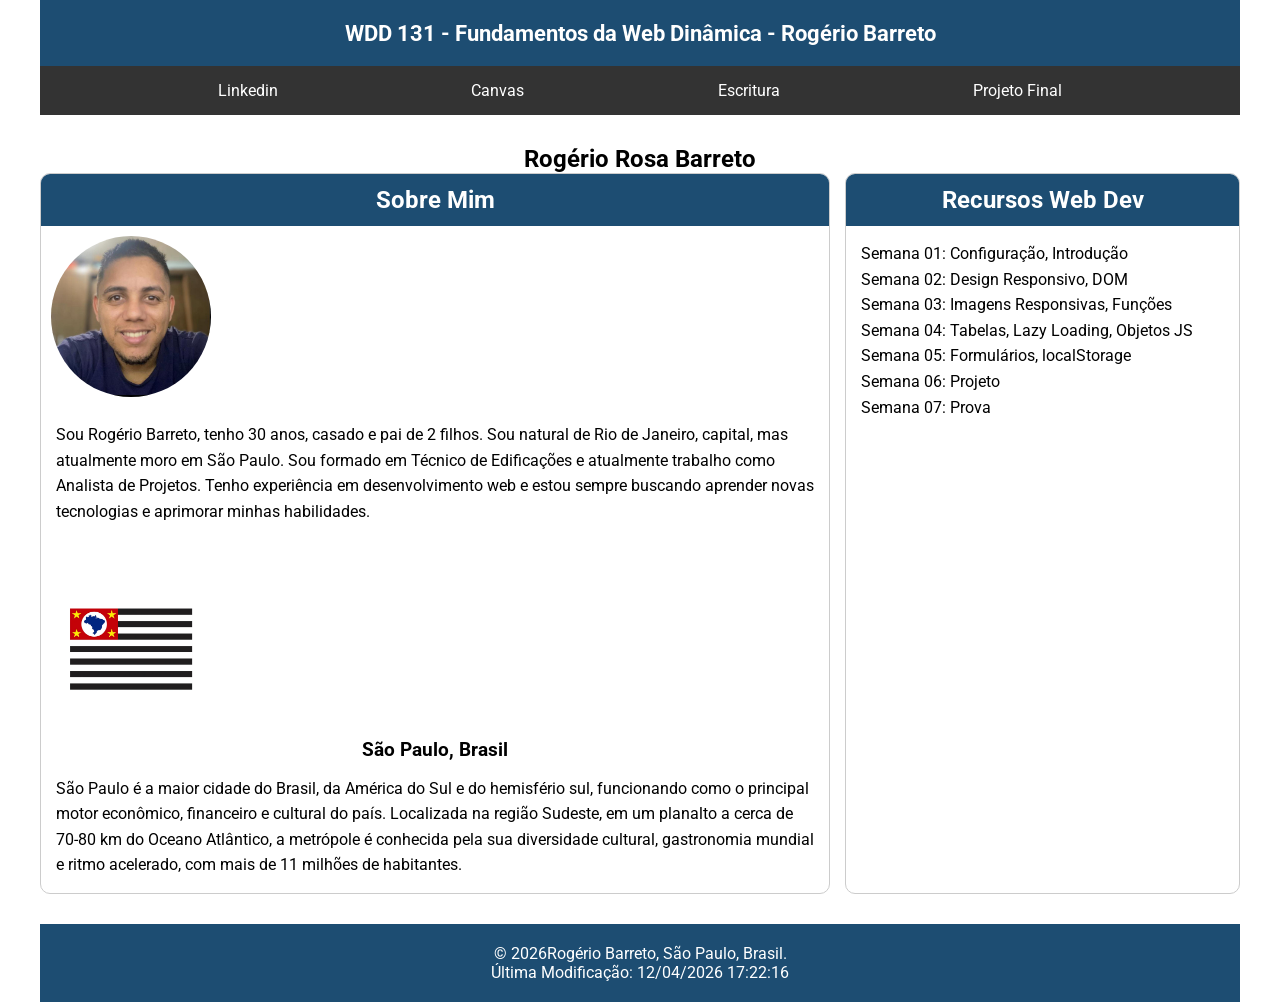
<file: index.html>
<!DOCTYPE html>
<html lang="pt-br">

<head>
    <meta charset="UTF-8">
    <meta name="viewport" content="width=device-width, initial-scale=1.0">
    <title>WDD 131 - Fundamentos da Web Dinâmica - Rogério Barreto</title>
    <meta name="description" content="WDD 131 - Fundamentos da Web Dinâmica - Rogério Barreto">
    <meta name="author" content="Rogério Barreto">
    <link rel="stylesheet" href="estilos/base.css">
    <script src="scripts/obterdatas.js" defer></script>

    <!-- Fonte -->
    <link rel="preconnect" href="https://fonts.googleapis.com">
    <link rel="preconnect" href="https://fonts.gstatic.com" crossorigin>
    <link href="https://fonts.googleapis.com/css2?family=Roboto:ital,wght@0,100..900;1,100..900&display=swap"
        rel="stylesheet">
</head>

<body>
    <header>
        <h1>
            <span id="course-title">WDD 131 - Fundamentos da Web Dinâmica</span>
            - Rogério Barreto
        </h1>
        <nav>
            <ul>
                <li><a href="https://www.linkedin.com/in/rogerio-barreto/">Linkedin</a></li>
                <li><a href="https://byupw.instructure.com/">Canvas</a></li>
                <li><a href="https://www.churchofjesuschrist.org/study/scriptures/bofm/1-ne/3?lang=por">Escritura</a>
                </li>
                <li><a href="#projeto-final">Projeto Final</a></li>
            </ul>
        </nav>
    </header>
    <main>
        <h2>Rogério Rosa Barreto</h2>
        <div class="divisao">
            <section class="card">
                <h2>Sobre Mim</h2>
                <img class="perfil" src="imagens/perfil.jpg" alt="Foto de Perfil">
                <p>Sou Rogério Barreto, tenho 30 anos, casado e pai de 2 filhos. Sou natural de Rio de Janeiro, capital,
                    mas
                    atualmente moro em São Paulo. Sou formado em Técnico de Edificações e atualmente trabalho como
                    Analista de Projetos. Tenho experiência em desenvolvimento web e estou sempre buscando aprender
                    novas
                    tecnologias e aprimorar minhas habilidades.</p>
                <br>
                <img class="bandeira" src="imagens/saopaulo.webp" alt="Sao Paulo">
                <h3>São Paulo, Brasil</h3>
                <p>São Paulo é a maior cidade do Brasil, da América do Sul e do hemisfério sul, funcionando como o
                    principal motor econômico, financeiro e cultural do país. Localizada na região Sudeste, em um
                    planalto a cerca de 70-80 km do Oceano Atlântico, a metrópole é conhecida pela sua diversidade
                    cultural, gastronomia mundial e ritmo acelerado, com mais de 11 milhões de habitantes.</p>
            </section>
            <section class="card">
                <h2>Recursos Web Dev</h2>
                <p> Semana 01: Configuração, Introdução
                    <br>
                    Semana 02: Design Responsivo, DOM
                    <br>
                    Semana 03: Imagens Responsivas, Funções
                    <br>
                    Semana 04: Tabelas, Lazy Loading, Objetos JS
                    <br>
                    Semana 05: Formulários, localStorage
                    <br>
                    Semana 06: Projeto
                    <br>
                    Semana 07: Prova
                </p>
            </section>
        </div>
    </main>
    <footer>
        <p>
            &copy; <span id="anoatual"></span>Rogério Barreto, São Paulo, Brasil.
        </p>
        <p id="ultimaModificacao"></p>
    </footer>
</body>

</html>
</file>
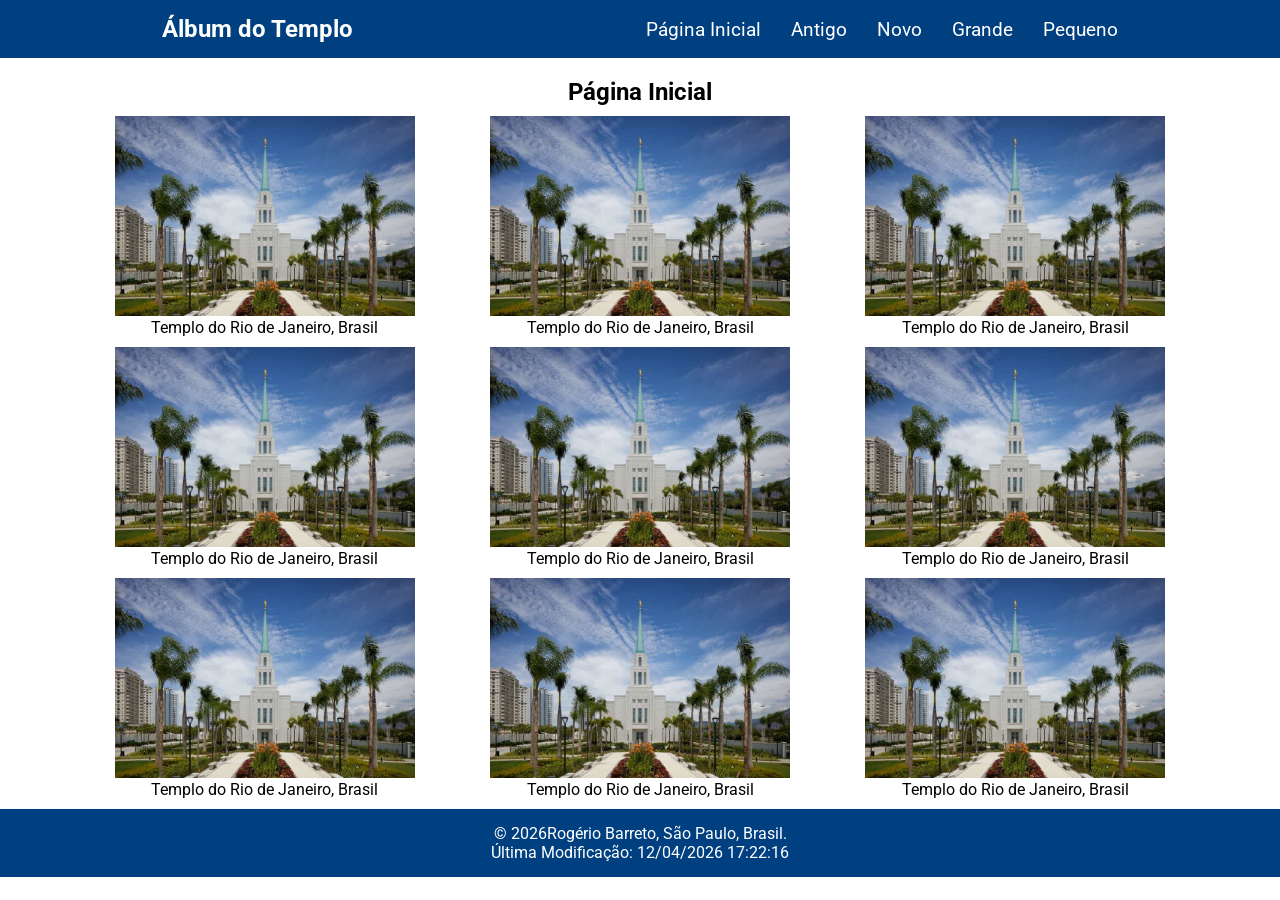
<file: templos.html>
<!DOCTYPE html>
<html lang="pt-br">

<head>
    <meta charset="UTF-8">
    <meta name="viewport" content="width=device-width, initial-scale=1.0">
    <title>WDD 131 - Fundamentos da Web Dinâmica - Rogério Barreto</title>
    <meta name="description" content="WDD 131 - Fundamentos da Web Dinâmica - Rogério Barreto">
    <meta name="author" content="Rogério Barreto">

    <!-- Fonte -->
    <link rel="preconnect" href="https://fonts.googleapis.com">
    <link rel="preconnect" href="https://fonts.gstatic.com/" crossorigin>
    <link href="https://fonts.googleapis.com/css2?family=Roboto:wght@400;700&display=swap" rel="stylesheet">

    <link rel="stylesheet" href="estilos/templos.css">
    <link rel="stylesheet" href="estilos/templos-grande.css">
    <script src="scripts/templos.js" defer></script>
</head>

<body>
    <header>
        <nav>
            <h1>Álbum do Templo</h1>
            <button id="menu"></button>
            <ul class="navegacao">
                <li><a href="#">Página Inicial</a></li>
                <li><a href="#">Antigo</a></li>
                <li><a href="#">Novo</a></li>
                <li><a href="#">Grande</a></li>
                <li><a href="#">Pequeno</a></li>
            </ul>
        </nav>
    </header>
    <main>
        <h2>Página Inicial</h2>
        <section>
            <figure>
                <img src="imagens/templorj.jpg" alt="Templo do Rio de Janeiro, Brasil">
                <figcaption>Templo do Rio de Janeiro, Brasil</figcaption>
            </figure>
            <figure>
                <img src="imagens/templorj.jpg" alt="Templo do Rio de Janeiro, Brasil">
                <figcaption>Templo do Rio de Janeiro, Brasil</figcaption>
            </figure>
            <figure>
                <img src="imagens/templorj.jpg" alt="Templo do Rio de Janeiro, Brasil">
                <figcaption>Templo do Rio de Janeiro, Brasil</figcaption>
            </figure>
            <figure>
                <img src="imagens/templorj.jpg" alt="Templo do Rio de Janeiro, Brasil">
                <figcaption>Templo do Rio de Janeiro, Brasil</figcaption>
            </figure>
            <figure>
                <img src="imagens/templorj.jpg" alt="Templo do Rio de Janeiro, Brasil">
                <figcaption>Templo do Rio de Janeiro, Brasil</figcaption>
            </figure>
            <figure>
                <img src="imagens/templorj.jpg" alt="Templo do Rio de Janeiro, Brasil">
                <figcaption>Templo do Rio de Janeiro, Brasil</figcaption>
            </figure>
            <figure>
                <img src="imagens/templorj.jpg" alt="Templo do Rio de Janeiro, Brasil">
                <figcaption>Templo do Rio de Janeiro, Brasil</figcaption>
            </figure>
            <figure>
                <img src="imagens/templorj.jpg" alt="Templo do Rio de Janeiro, Brasil">
                <figcaption>Templo do Rio de Janeiro, Brasil</figcaption>
            </figure>
            <figure>
                <img src="imagens/templorj.jpg" alt="Templo do Rio de Janeiro, Brasil">
                <figcaption>Templo do Rio de Janeiro, Brasil</figcaption>
            </figure>
        </section>
    </main>
    <footer>
        <p>
            &copy; <span id="anoatual"></span>Rogério Barreto, São Paulo, Brasil.
        </p>
        <p id="ultimaModificacao"></p>
    </footer>

</body>

</html>
</file>
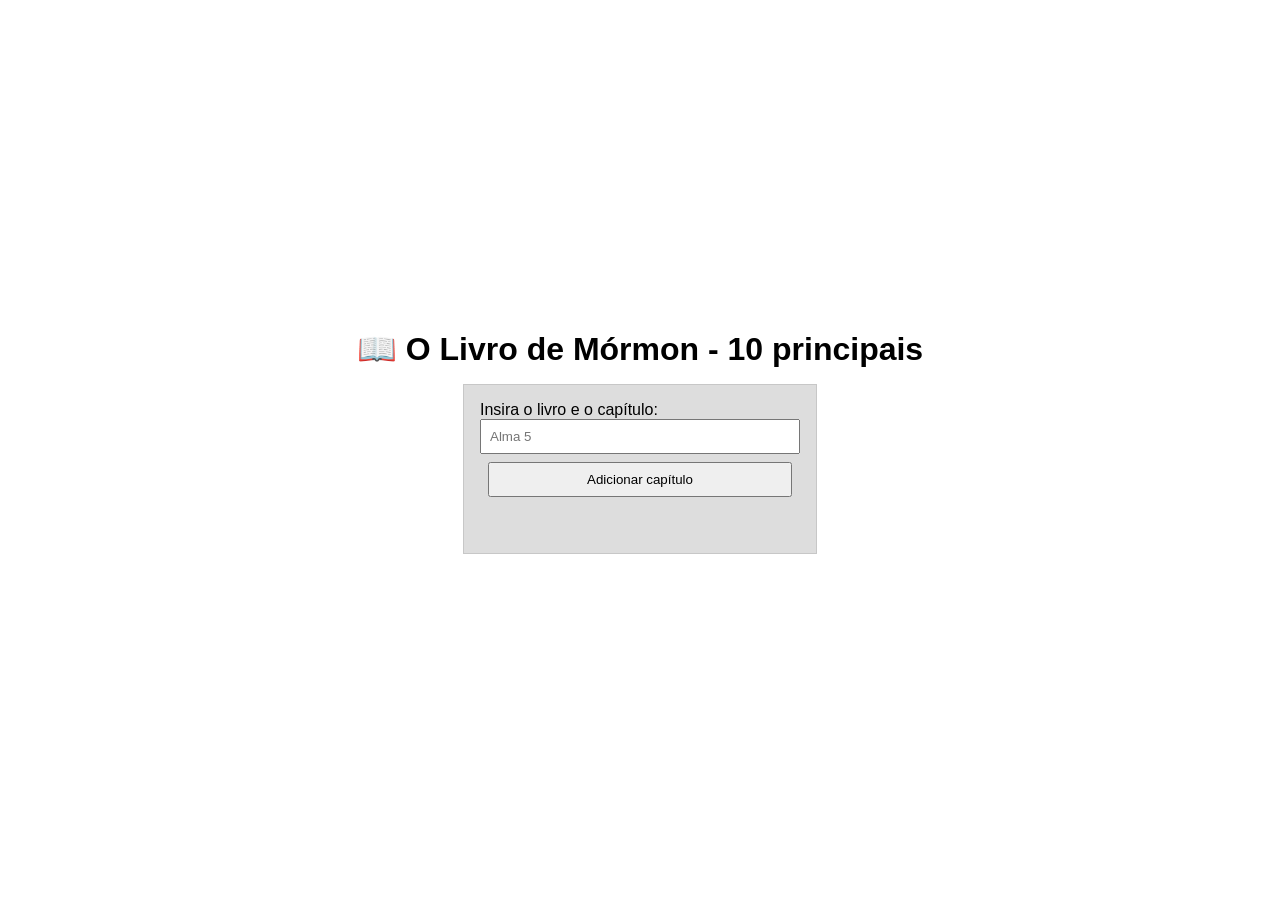
<file: semana02/bom.html>
<!DOCTYPE html>
<html lang="pt-br">

<head>
    <meta charset="UTF-8">
    <meta name="viewport" content="width=device-width, initial-scale=1.0">
    <title>WDD 131 - Exemplo de Consulta de Mídia</title>
    <meta name="description"
        content="Página de exemplo da atividade de aprendizado sobre atribuições básicas do DOM e a construção.">
    <meta name="author" content="Rogério Barreto">
    <link rel="preconnect" href="https://fonts.googleapis.com">
    <link rel="preconnect" href="https://fonts.gstatic.com" crossorigin>
    <link href="https://fonts.googleapis.com/css2?family=Roboto:ital,wght@0,100..900;1,100..900&display=swap"
        rel="stylesheet">
    <link rel="stylesheet" href="estilos/bom.css">
    <script src="scripts/bom.js"></script>
</head>

<body>
    <h1>📖
        O Livro de Mórmon - 10 principais</h1>
    <main>
        <label for="favchap">Insira o livro e o capítulo: </label>
        <input type="text" id="favchap" placeholder="Alma 5">
        <button type="submit">Adicionar capítulo</button>
        <ul id="list"></ul>
    </main>
</body>

</html>
</file>
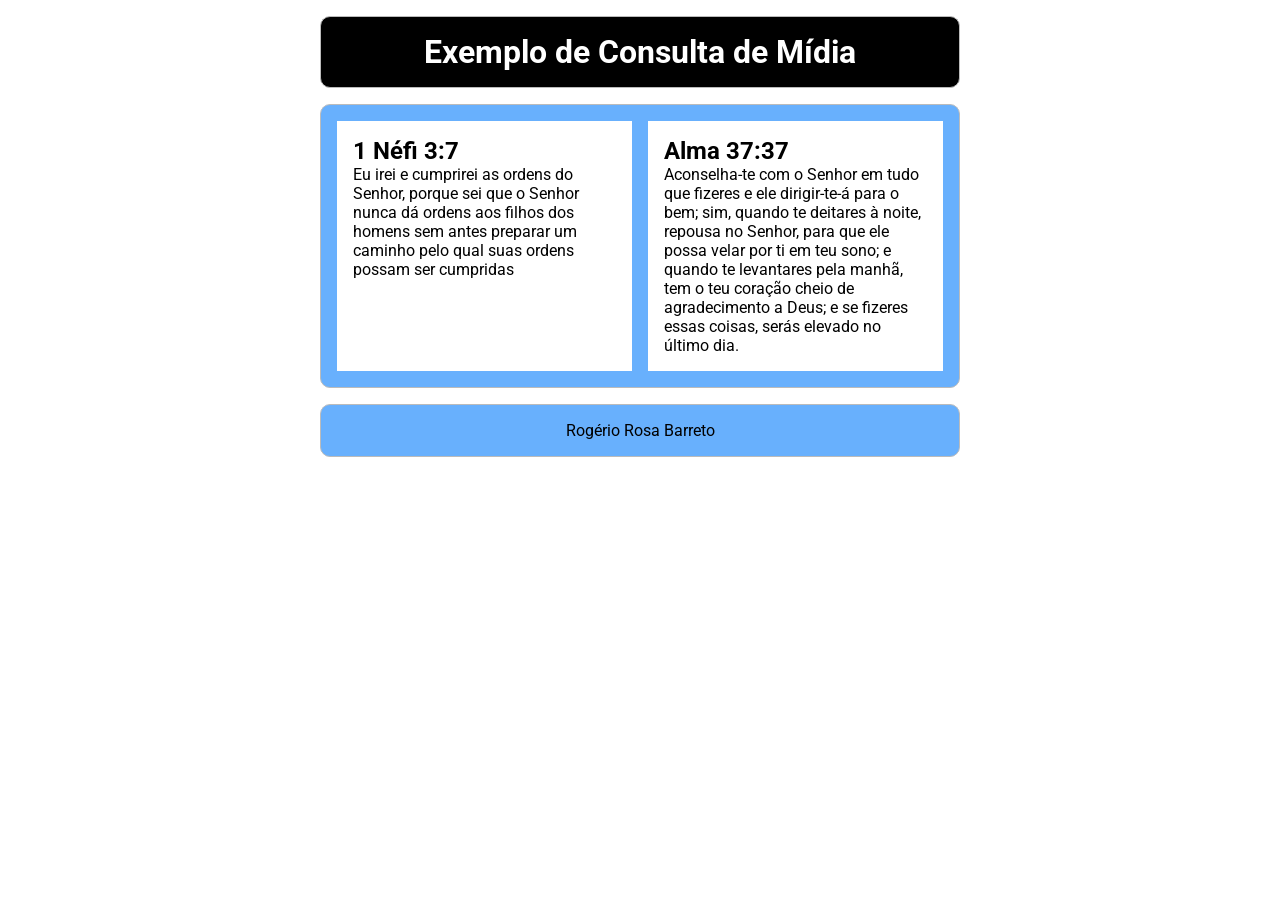
<file: semana02/consulta-de-midia.html>
<!DOCTYPE html>
<html lang="pt-br">

<head>
    <meta charset="UTF-8">
    <meta name="viewport" content="width=device-width, initial-scale=1.0">
    <title>WDD 131 - Exemplo de Consulta de Mídia</title>
    <meta name="description" content="Página de exemplo da atividade de aprendizado sobre consulta de mídia.">
    <meta name="author" content="Rogério Barreto">
    <link rel="preconnect" href="https://fonts.googleapis.com">
    <link rel="preconnect" href="https://fonts.gstatic.com" crossorigin>
    <link href="https://fonts.googleapis.com/css2?family=Roboto:ital,wght@0,100..900;1,100..900&display=swap"
        rel="stylesheet">
    <link rel="stylesheet" href="estilos/consulta-de-midia.css">
    <link rel="stylesheet" href="estilos/consulta-de-midia-grande.css">
</head>

<body>
    <header>
        <h1>Exemplo de Consulta de Mídia</h1>
    </header>
    <main>
        <section>
            <h2>1 Néfi 3:7</h2>
            <p>Eu irei e cumprirei as ordens do Senhor, porque sei que o Senhor nunca dá ordens aos filhos dos homens
                sem antes preparar um caminho pelo qual suas ordens possam ser cumpridas</p>
        </section>
        <section>
            <h2>Alma 37:37</h2>
            <p>Aconselha-te com o Senhor em tudo que fizeres e ele dirigir-te-á para o bem; sim, quando te deitares à
                noite, repousa no Senhor, para que ele possa velar por ti em teu sono; e quando te levantares pela
                manhã, tem o teu coração cheio de agradecimento a Deus; e se fizeres essas coisas, serás elevado no
                último dia.</p>
        </section>
    </main>
    <footer>
        Rogério Rosa Barreto
    </footer>
</body>

</html>
</file>
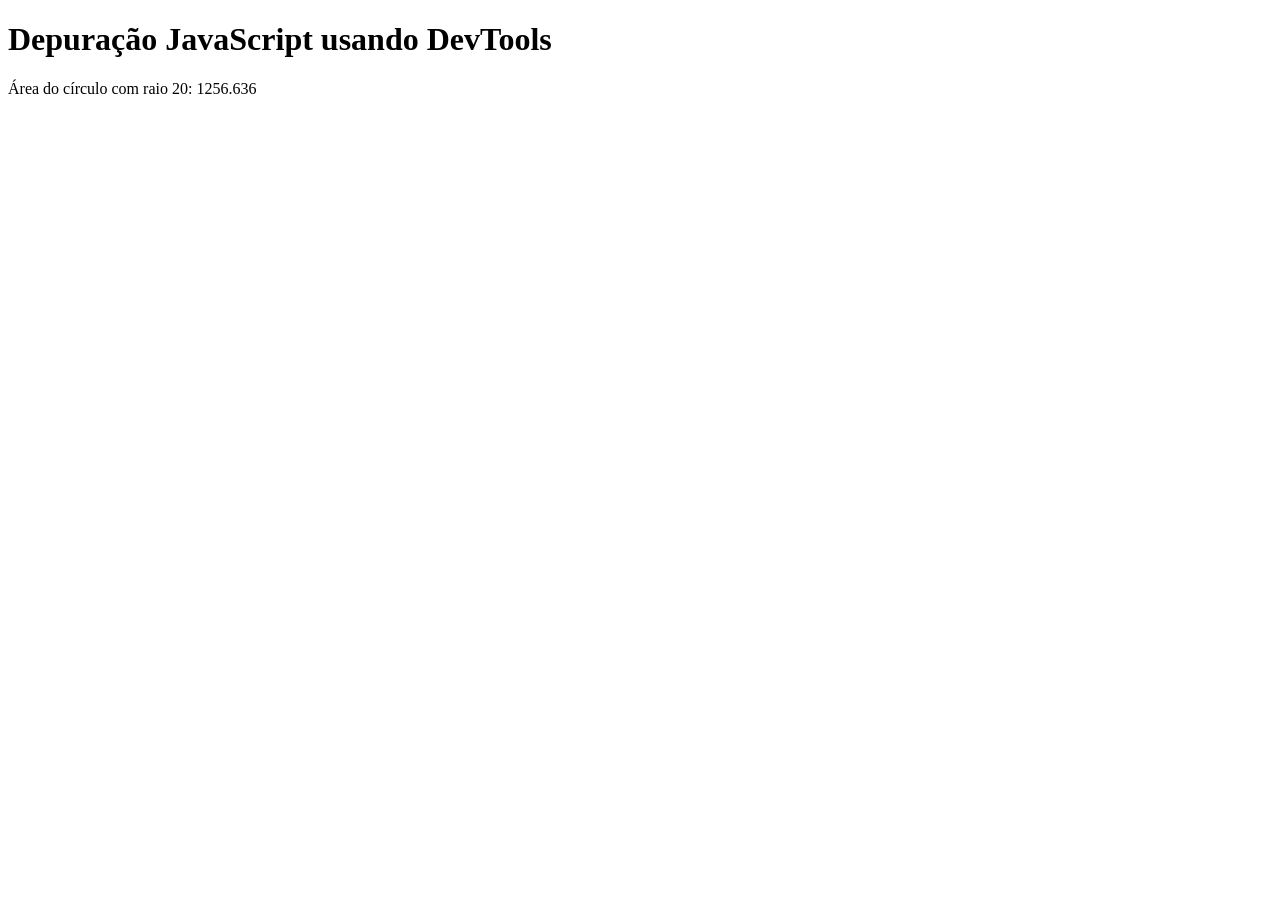
<file: semana02/depuraçao.html>
<!DOCTYPE html>
<html lang="pt">

<head>
    <meta charset="UTF-8">
    <meta name="viewport" content="width=device-width, initial-scale=1.0">
    <title>Document</title>
    <script src="scripts/depuracao.js" defer></script>
</head>

<body>
    <h1>Depuração JavaScript usando DevTools</h1>
    <p>Área do círculo com raio <span id="raio"></span>: <span id="area"></span></p>
</body>

</html>
</file>
<file: estilos/base.css>
:root {
  --cor-primaria: #ffffff;
  --cor-segundaria: #556b1f;
  --cor-destaque1: #1d4d72;
  --cor-destaque2: #333333;
}

* {
  font-family: "Roboto", sans-serif;
  padding: 0;
  margin: 0;
  box-sizing: border-box;
}

header {
  max-width: 1200px;
  margin: 0 auto;
}

main {
  max-width: 1200px;
  margin: 30px auto;
}

/* HEADER */

header h1 {
  background: var(--cor-destaque1);
  color: var(--cor-primaria);
  text-align: center;
  padding: 20px;
  font-size: 1.4rem;
}

h2,
h3 {
  text-align: center;
}
nav {
  background: var(--cor-destaque2);
  color: var(--cor-primaria);
}

nav ul {
  list-style: none;
  display: flex;
  justify-content: space-evenly;
}

nav a {
  display: block;
  color: var(--cor-primaria);
  text-decoration: none;
  padding: 15px;
}

nav a:hover {
  background: var(--cor-destaque1);
}

/* MAIN */

main h1 {
  text-align: center;
  margin: 30px 0;
  font-size: 2.5rem;
}

.divisao {
  display: grid;
  grid-template-columns: 2fr 1fr;
  gap: 15px;
}

.card {
  background: var(--cor-primaria);
  border: 1px solid #ccc;
  border-radius: 10px;
  overflow: hidden;
}

.card h2 {
  background: var(--cor-destaque1);
  color: var(--cor-primaria);
  text-align: center;
  padding: 12px;
}

.card img {
  width: 160px;
  display: block;
  margin: 10px;
  border-radius: 50%;
}

.card p {
  padding: 15px;
  line-height: 1.6;
}

.card h4 {
  text-align: center;
}

/* FOOTER */

footer {
  max-width: 1200px;
  margin: 30px auto 0;
  background: var(--cor-destaque1);
  color: var(--cor-primaria);
  text-align: center;
  padding: 20px;
}

#ultimaModificacao {
  color: var(--cor-primaria);
}
</file>
<file: estilos/templos.css>
* {
  font-family: "Roboto", sans-serif;
  box-sizing: border-box;
  padding: 0;
  margin: 0;
}

main {
  max-width: 1200px;
  margin: 0 auto;
}

h1 {
  color: #fff;
}

main h2 {
  text-align: center;
  margin-bottom: 10px;
}

nav {
  display: flex;
  align-items: center;
  justify-content: space-around;
  list-style: none;
  background-color: #004080;
  margin: 0 auto;
  padding: 15px;
  margin-bottom: 20px;
}
nav ul {
  list-style-type: none;
  display: flex;
  font-size: 1.2rem;
  gap: 30px;
}
nav a {
  display: none;
  text-decoration: none;
  color: white;
}
nav a:hover {
  color: #fff;
}

img {
  height: 200px;
  width: auto;
}

section {
  display: flex;
  flex-wrap: wrap;
  justify-content: space-evenly;
}

figure {
  display: grid;
  grid-template-columns: 1fr;
}
figure figcaption {
  text-align: center;
  margin: 2px 0px 10px;
}

footer {
  background-color: #004080;
  padding: 15px;
  text-align: center;
  color: #fff;
}

#menu::before {
  content: "☰";
  color: #fff;
}

#menu.open::before {
  content: "X";
  color: #fff;
}

#menu {
  display: block;
  background: none;
  border: none;
  font-size: 1.5rem;
  cursor: pointer;
  position: absolute;
  top: 10px;
  right: 20px;
}

.open a {
  display: flex;
}

.navegacao.open {
  display: flex;
  flex-direction: column;
  font-size: 1.2rem;
  gap: 10px;
  margin-right: 20px;
}

h1.open {
  display: none;
}
</file>
<file: estilos/templos-grande.css>
@media (min-width: 900px) {
  #menu {
    display: none; /* ocultar botão de hambúrguer */
  }

  ul a {
    display: block;
    flex: 1 1 100%;
  }
}
</file>
<file: semana02/estilos/bom.css>
* {
  margin: 0;
  padding: 0;
}

body {
  height: 100vh;
  display: flex;
  flex-direction: column;
  align-items: center;
  justify-content: center;
  font-family: Acme, Arial, sans-serif;
}

h1 {
  font-size: 1.5rem;
}

main {
  margin: 1rem auto;
  border: 1px solid rgb(0 0 0 / 0.1);
  padding: 1rem;
  background-color: #ddd;
  display: flex;
  flex-direction: column;
}

input,
button {
  padding: 0.5rem;
}

button {
  margin: 0.5rem;
}

.delete {
  width: fit-content;
}

.input {
  display: flex;
  gap: 1rem;
}

.list {
  padding: 0.5rem;
}

ul {
  margin: 1rem;
  list-style: none;
}

li {
  display: flex;
  align-items: center;
  justify-content: space-between;
}

@media only screen and (min-width: 32.5em) {
  h1 {
    font-size: 2rem;
  }

  main {
    width: 320px;
  }
}
</file>
<file: semana02/estilos/consulta-de-midia.css>
* {
  box-sizing: border-box;
  margin: 0px;
  padding: 0px;
  font-family: "Roboto", sans-serif;
}

header,
main,
footer {
  max-width: 640px;
  margin: 1rem auto;
  border: 1px solid #bbb;
  padding: 1rem;
  background-color: #68b0fd;
  border-radius: 10px;
}

header h1 {
  text-align: center;
}
footer {
  text-align: center;
}

main {
  display: grid;
  grid-template-columns: 1fr;
  grid-gap: 1rem;
}

section {
  padding: 1rem;
  background-color: #fff;
}
</file>
<file: semana02/estilos/consulta-de-midia-grande.css>
@media screen and (min-width: 500px) {
  header {
    background-color: black;
    color: white;
  }

  main {
    grid-template-columns: 1fr 1fr;
  }
}
</file>
